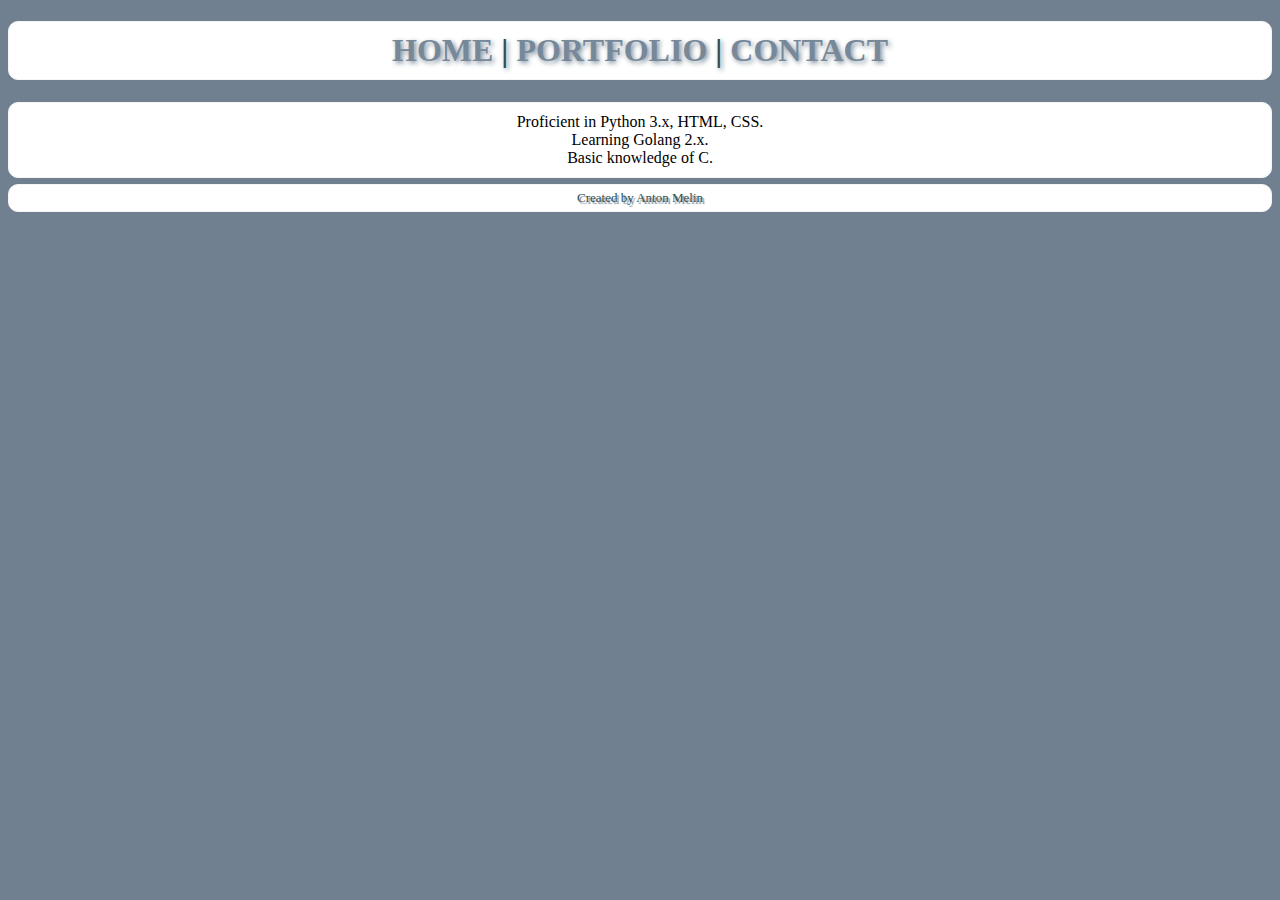
<file: index.html>
<!DOCTYPE html>
<html>
  <head><link rel="stylesheet" href="style.css">
  </head>
  
  <body>
    <h1><a href="index.html">HOME</a> | <a href="portfolio.html">PORTFOLIO</a> | <a href="contact.html">CONTACT</a></h1>
    <p>Proficient in Python 3.x, HTML, CSS. <br>
      Learning Golang 2.x. <br>
      Basic knowledge of C.
    </p>
    <p class="bottom">Created by Anton Melin</p>
  </body>
</html>
</file>
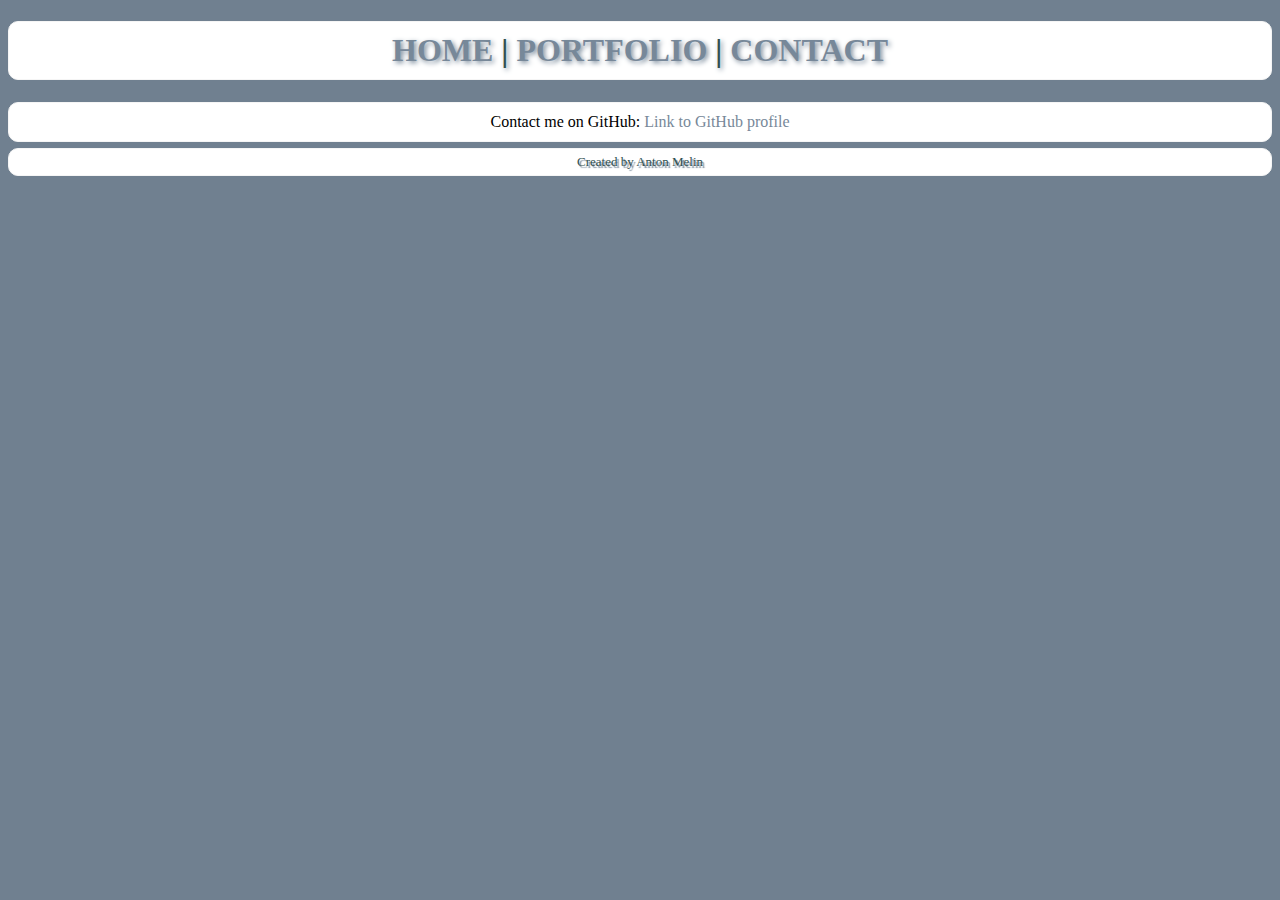
<file: contact.html>
<!DOCTYPE html>
<html>
  <head><link rel="stylesheet" href="style.css">
  </head>
  
  <body>
    <h1><a href="index.html">HOME</a> | <a href="portfolio.html">PORTFOLIO</a> | <a href="contact.html">CONTACT</a></h1>
    <p>Contact me on GitHub: <a href="https://github.com/afmelin">Link to GitHub profile</a></p>
    <p class="bottom">Created by Anton Melin</p>
  </body>
</html>
</file>
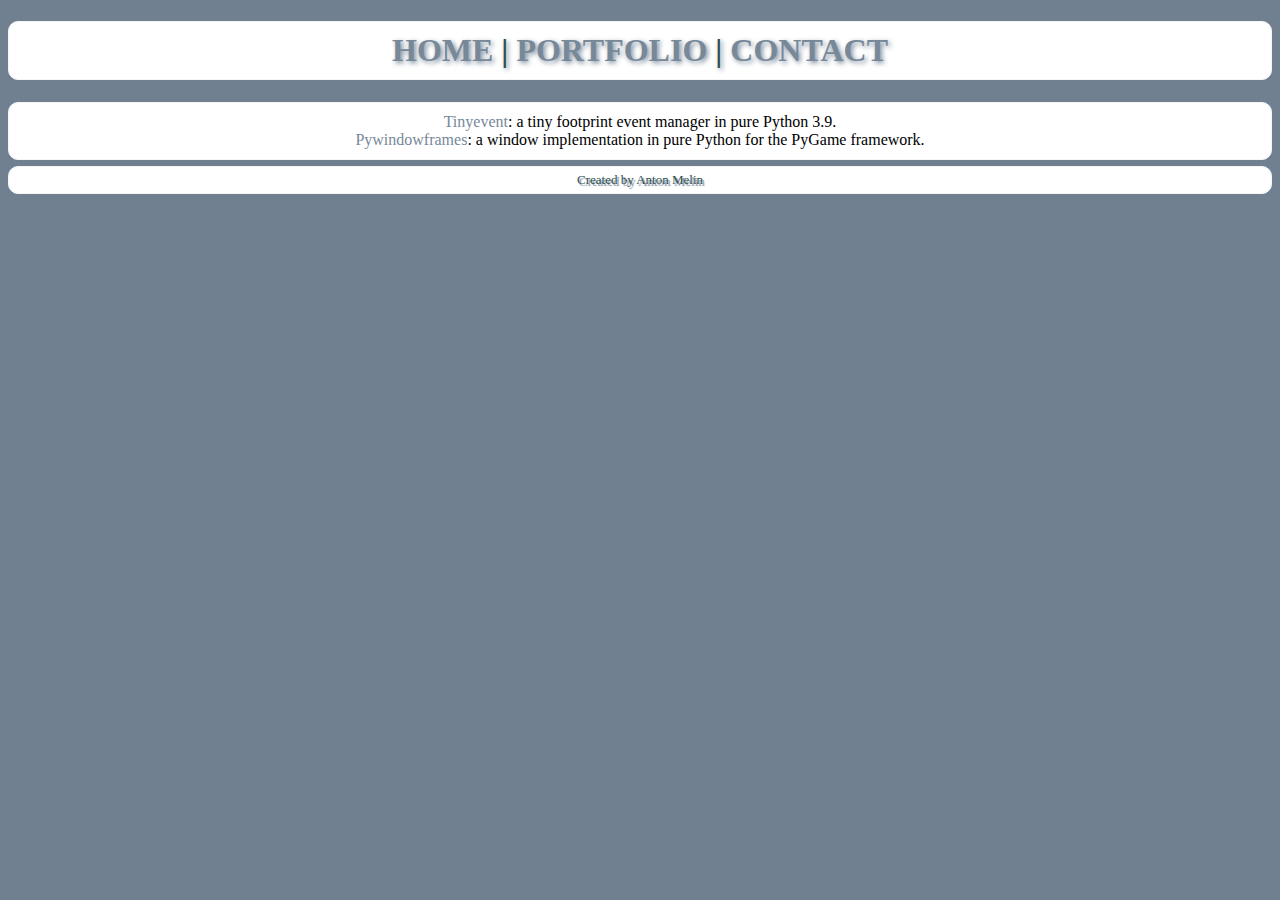
<file: portfolio.html>
<!DOCTYPE html>
<html>
  <head><link rel="stylesheet" href="style.css">
  </head>
  
  <body>
    <h1><a href="index.html">HOME</a> | <a href="portfolio.html">PORTFOLIO</a> | <a href="contact.html">CONTACT</a></h1>
    <p><a href="https://pypi.org/project/tinyevent/">Tinyevent</a>: a tiny footprint event manager in pure Python 3.9.<br>
    <a href="https://pypi.org/project/pywindowframes/">Pywindowframes</a>: a window implementation in pure Python for the PyGame framework.</p>
    <p class="bottom">Created by Anton Melin</p>
  </body>
</html>
</file>
<file: style.css>
h1 {
    color: darkslategray;
    text-align: center;
    border: 1px solid whitesmoke;
    border-radius: 10px;
    background-color: white;
    padding: 10px;
    text-shadow: 2px 2px 5px lightslategray;
}

a{
    color:lightslategray;
}

a:link{
    text-decoration: none;
}

a:hover{
    color: darkslategray;
}

p {
    color: black;
    text-align: center;
    border: 1px solid whitesmoke;
    border-radius: 10px;
    background-color: white;
    padding: 10px;
}

p.bottom {
    color: darkslategray;
    text-align: center;
    border: 1px solid whitesmoke;
    border-radius: 10px;
    background-color: white;
    padding: 5px;
    text-shadow: 2px 2px 1px lightslategray;
    font-size: small;
    position: relative;
    bottom: 10px;
}

body {
    background-color: slategrey;
}
</file>
